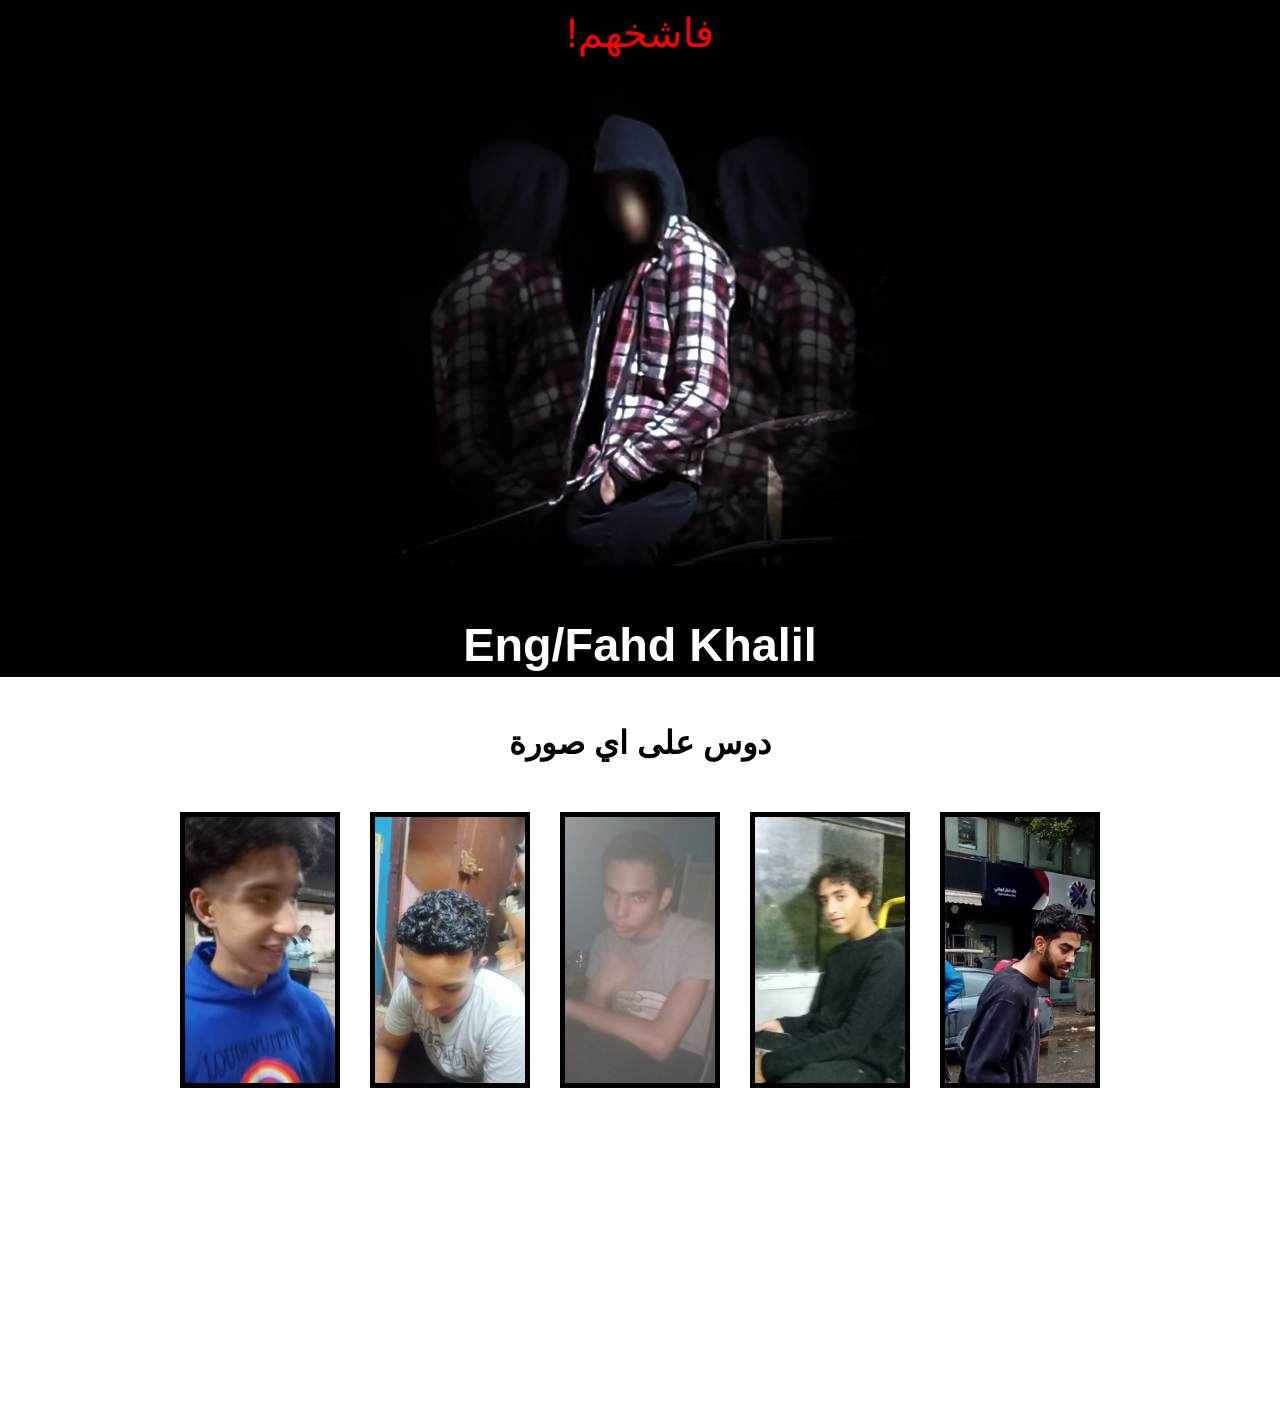
<file: index.html>
<!DOCTYPE html>
<html>
<html lang="ar" dir="rtl">
<meta charset="UTF-8">
<meta name="viewport" content="width=device-width, initial-scale=1.0">
<head>
    <title>Main</title>
    <link rel="stylesheet" href="mainstyle.css">
</head>
<!---------(header)---------->
<body>
<div id="home">
    <div class="header">
        <div style="color: rgb(255, 0, 0);padding: 10px;"> !فاشخهم </div>
            <img src="images/fahdheader.jpeg" alt="" width="500">
        <div style="color: white;">
            <h3 style="padding: 5px;">Eng/Fahd Khalil</h3>
        </div>       
    </div>
<!---------(/header)---------->
    <div style="text-align: center;
                ">
        <h1>دوس على اي صورة</h1>
    </div>
    <div class="lotimg">
            <img src="images/beboheader.jpeg" alt="" width="150" class="img" onclick="bebof()">
            <img src="images/shehabheader.jpeg" alt="" width="150" class="img" onclick="shehabf()">
            <img src="images/adnanheader.jpeg" alt="" width="150" class="img" onclick="adnanf()">
            <img src="images/faresheader.jpeg " alt="" width="150" class="img"onclick="faresf()">
            <img src="images/shortheader.jpeg" alt="" width="150" class="img"onclick="shortf()">
    </div>
    <script src="main backend.js"></script>
    <br>
    <br>
    <br>
    <br>
    <br>
    <br>
    <br>
    <br>
    <br>
    <br>
    <br>
    <br>
    <br>
    <br>
    <br>
    <div>
        <h3 style="color: white; text-align: center;">test</h3>
    </div>
</div>

<!-- ================(section1)=================== -->
   <div style="display: none;" id="bebo password" class="bodysecondary">
        <div class="st">
            <h1 class="header2">Bebo</h1>
            <input type="password" id="password" placeholder="enter the password">
            <button onclick="f1()" id="content">enter</button>
        </div>
        <br>
        <div class="w" id="w">
             !غلط
            </div>
        <div class="ar">
            <h2>
            <p style="display:  none;
                      color: white;
                      background-color: red;
                      padding: 5px;" id="w2">
            ممكن تاخد  الباسوورد منه هو او تخترق الموقع لو تعرف

           </p>
           <p> 
            لو عايز تشوف صور خرا للواد ده لازم تكون عارف الباسوورد
           </p> 
           
            </h2>
            <button class="mainbt" onclick="mainb()">الصفحة الرئيسية</button>
            
            </div>
             <script src="main backend.js"></script>
            
        </div>   
<!-- ================(/section1)=================== -->  

 <!-- ================(section2)=================== -->  
 <div style="display: none;" id="shehab password" class="bodysecondary">
        <div class="st">
            <h1 class="header2">Shehab</h1>
            <input type="password" id="password2" placeholder="enter the password">
            <button onclick="f2()" id="content2">enter</button>
        </div>
        <br>
        <div class="w" id="w#2">
             !غلط
            </div>
        <div class="ar">
            <h2>
            <p style="display:  none;
                      color: white;
                      background-color: red;
                      padding: 5px;" id="w2#2">
            ممكن تاخد  الباسوورد منه هو او تخترق الموقع لو تعرف

           </p>
           <p> 
            لو عايز تشوف صور خرا للواد ده لازم تكون عارف الباسوورد
           </p> 
           
            </h2>
            <button class="mainbt" onclick="mains()">الصفحة الرئيسية</button>
            
            </div>
             <script src="main backend.js"></script>
            
        </div>
 <!-- ================(/section2)=================== -->  
 <!-- ================(section3)=================== -->  

        <div style="display: none" id="adnan password" class="bodysecondary">
        <div class="st">
            <h1 class="header2">Adnan</h1>
            <input type="password" id="password3" placeholder="enter the password">
            <button onclick="f3()" id="content3">enter</button>
        </div>
        <br>
        <div class="w" id="w#3">
              !غلط
            </div>
        <div class="ar">
            <h2>
            <p style="display:  none;
                      color: white;
                      background-color: red;
                      padding: 5px;" id="w2#3">
            ممكن تاخد  الباسوورد منه هو او تخترق الموقع لو تعرف

           </p>
           <p> 
            لو عايز تشوف صور خرا للواد ده لازم تكون عارف الباسوورد
           </p> 
           
            </h2>
            <button class="mainbt" onclick="maina()">الصفحة الرئيسية</button>

        </div>
        </div>
 <!-- ================(/section3)=================== -->  
  <!-- ================(section4)=================== -->  

        <div style="display: none;" id="fares password" class="bodysecondary">
        <div class="st">
            <h1 class="header2">Fares</h1>
            <input type="password" id="password4" placeholder="enter the password">
            <button onclick="f4()" id="content4">enter</button>
        </div>
        <br>
        <div class="w" id="w#4">
              !غلط
            </div>
        <div class="ar">
            <h2>
            <p style="display:  none;
                      color: white;
                      background-color: red;
                      padding: 5px;" id="w2#4">
            ممكن تاخد  الباسوورد منه هو او تخترق الموقع لو تعرف

           </p>
           <p> 
            لو عايز تشوف صور خرا للواد ده لازم تكون عارف الباسوورد
           </p> 
           
            </h2>
            <button class="mainbt" onclick="mainf()">الصفحة الرئيسية</button>

        </div>
        </div>
 <!-- ================(/section4)=================== -->  
  <!-- ================(section5)=================== -->  

        <div style="display: none;" id="short password" class="bodysecondary">
        <div class="st">
            <h1 class="header2">Sholaty</h1>
            <input type="password" id="password5" placeholder="enter the password">
            <button onclick="f5()" id="content5">enter</button>
        </div>
        <br>
        <div class="w" id="w#5">
              !غلط
            </div>
        <div class="ar">
            <h2>
            <p style="display:  none;
                      color: white;
                      background-color: red;
                      padding: 5px;" id="w2#5">
            ممكن تاخد  الباسوورد منه هو او تخترق الموقع لو تعرف

           </p>
           <p> 
            لو عايز تشوف صور خرا للواد ده لازم تكون عارف الباسوورد
           </p> 
           
            </h2>
            <button class="mainbt" onclick="mains2()">الصفحة الرئيسية</button>

        </div>
        </div>
        
</div>
 <!-- ================(/section5)=================== -->  

        <script src="main backend.js"></script>
    </div>    

    <script src="main backend.js"></script>
    </div>  
    <script>
        function bebof() {
            document.getElementById("bebo password").style.display ="block";
            document.getElementById("home").style.display ="none";          
        }
        function mainb() {
            document.getElementById("bebo password").style.display ="none";
            document.getElementById("home").style.display ="block";          
        }


        function shehabf() {
            document.getElementById("shehab password").style.display ="block";
            document.getElementById("home").style.display ="none";          
        }
        function mains() {
            document.getElementById("shehab password").style.display ="none";
            document.getElementById("home").style.display ="block";          
        }


        function adnanf() {
            document.getElementById("adnan password").style.display ="block";
            document.getElementById("home").style.display ="none";          
        }
        function maina() {
            document.getElementById("adnan password").style.display ="none";
            document.getElementById("home").style.display ="block";          
        }


        function faresf() {
            document.getElementById("fares password").style.display ="block";
            document.getElementById("home").style.display ="none";          
        }
        function mainf() {
            document.getElementById("fares password").style.display ="none";
            document.getElementById("home").style.display ="block";          
        }
        


         function shortf() {
            document.getElementById("short password").style.display ="block";
            document.getElementById("home").style.display ="none";          
        }
        function mains2() {
            document.getElementById("short password").style.display ="none";
            document.getElementById("home").style.display ="block";          
        }
    </script>
</body>
</html>
</file>
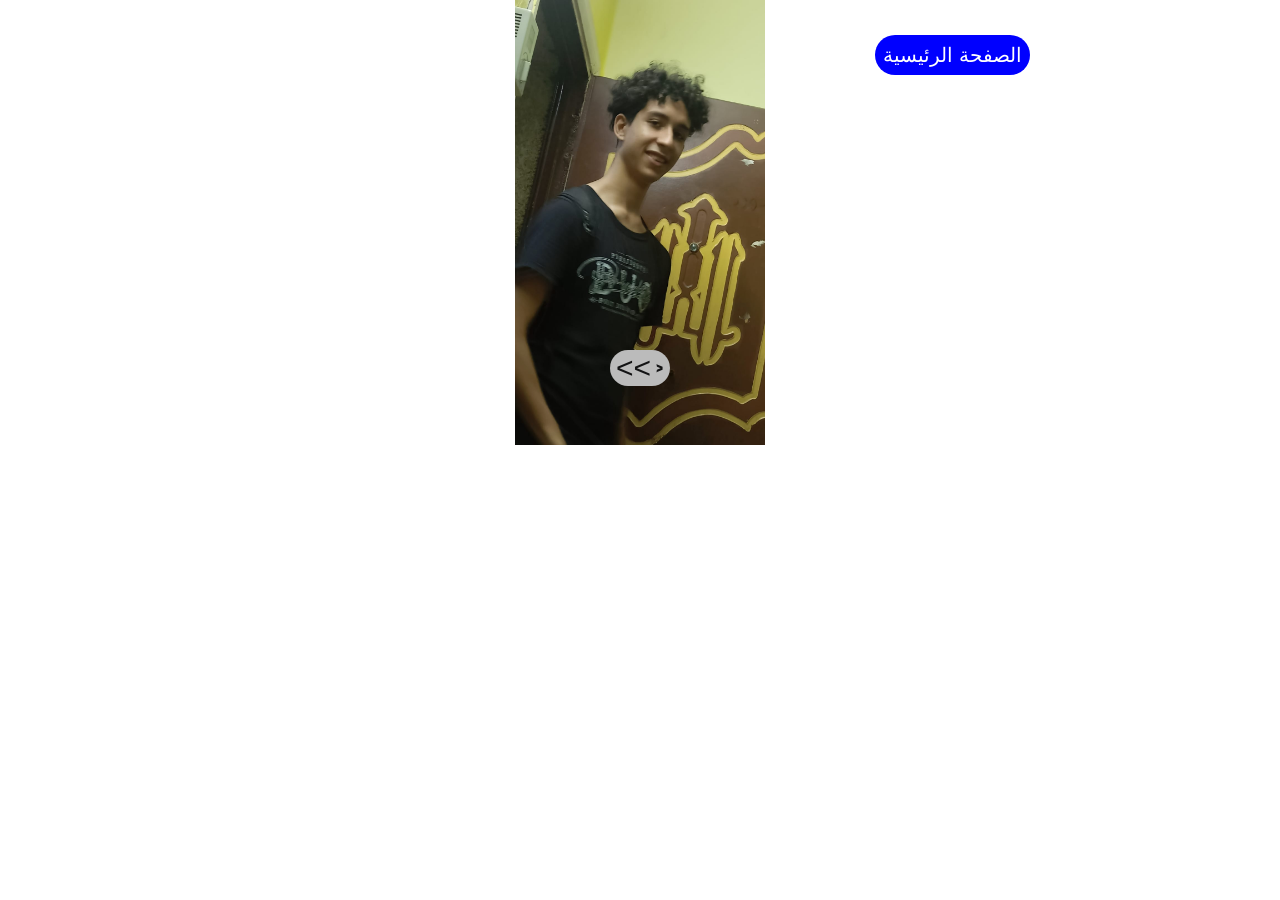
<file: bebo.html>
<!DOCTYPE html>
<html>
<html lang="ar" dir="rtl">
<meta charset="UTF-8">
<meta name="viewport" content="width=device-width, initial-scale=1.0">
<head>
    <head>
        <title>securited web of bebo shit</title>
        <link rel="stylesheet" href="mainstyle.css">

    </head>
    <body>
        <button class="mainbt" onclick="index()"   
        style=" cursor: pointer;">الصفحة الرئيسية</button>
        <div class="imgin">
            <img src="images/bebo.jpeg" alt="" width="250px" id="beboimg1">
        </div>

        <div class="imgin2">
            <img src="images/bebo2.jpeg" alt="" width="250px"id="beboimg2">       
        </div>
        <!-- buttons -->         
        <button class="chngbt" onclick="inf1()" style="cursor: pointer;">>></button>
        <button class="chngbt2" onclick="inf2()" style="cursor: pointer;"><<</button>       
        <script src="main backend.js"></script>
    </body>
</html>
</file>
<file: mainstyle.css>
.bt {
            font-size: larger;
            color: black;
            justify-content: space-between;
            display: flex;
            padding: 0 50px;
            font-size: 30px;
            padding top: 100px;
            margin: 100px;
        }

        body {
            /* background-color: blue; */
            margin: 0;
            margin-top: 0;
            font-family: 'Cairo', sans-serif; 
            /* font-weight: 700; */
            /* font-weight: 400; */
            direction: ltr;
        }

        .header {
            font-size: 40px;
            text-align: center;
            background-color: rgb(0, 0, 0);
        }

        .header img {
            width: 500px;
            display: block;
            margin: 0 auto;
        }

        .img {
            background-color: blue;
            border: 5px black solid;
        }

        .lotimg {
            display: flex;
            justify-content: center;
            gap: 30px;
            margin-top: 50px;
            cursor: pointer;
        }
        .st{
            text-align: center;
         }
         .bodysecondary{
                /* background-color: rgb(102, 102, 102); */
                margin: 0;
            }
        .ar{
            /* background-color: rgb(90, 90, 190); */
            text-align: center;
        }
        .header2{
            font-family: 'Segoe UI', Tahoma, Geneva, Verdana, sans-serif;
            /* font-size: 40px; */
            color: blue;
        }
        .w{
            text-align: center;
            display: none;
            font-size: 50px ;
            color: red;
        }
        .mainbt{
            text-align: center;

        }
        .mainbt{
            border-radius: 23px;
            color: white ;
            background-color: rgb(0, 0, 255);
            font-family: 'Cairo', sans-serif;
            font-size: 20px;
            position: fixed;
            top: 35px;
            right: 250px;
            border: none;
            padding: 8px;
        }
        .imgin{
            text-align: center;
           /* display: block; */
        }
        .imgin2{
            text-align: center;
            display: none;
        }
        .chngbt{
            border-radius: 23px;
            color: rgb(19, 19, 20) ;
            background-color: rgb(187, 187, 187);
            font-family: 'Cairo', sans-serif;
            font-size: 30px;
           position: absolute; 
           display: flex;
           text-align: center;         
            top: 350px;
            right: 610px;
            border: none;
            /* padding: 8px; */
        }
        .chngbt2{
            border-radius: 23px;
            color: rgb(19, 19, 20) ;
            background-color: rgb(187, 187, 187);
            font-family: 'Cairo', sans-serif;
            font-size: 30px;
           position: absolute; 
           display: flex;
           text-align: center;         
            top: 350px;
            left: 610px;
            border: none;
            /* padding: 8px; */
        }
    
        .input{
                
        }
</file>
